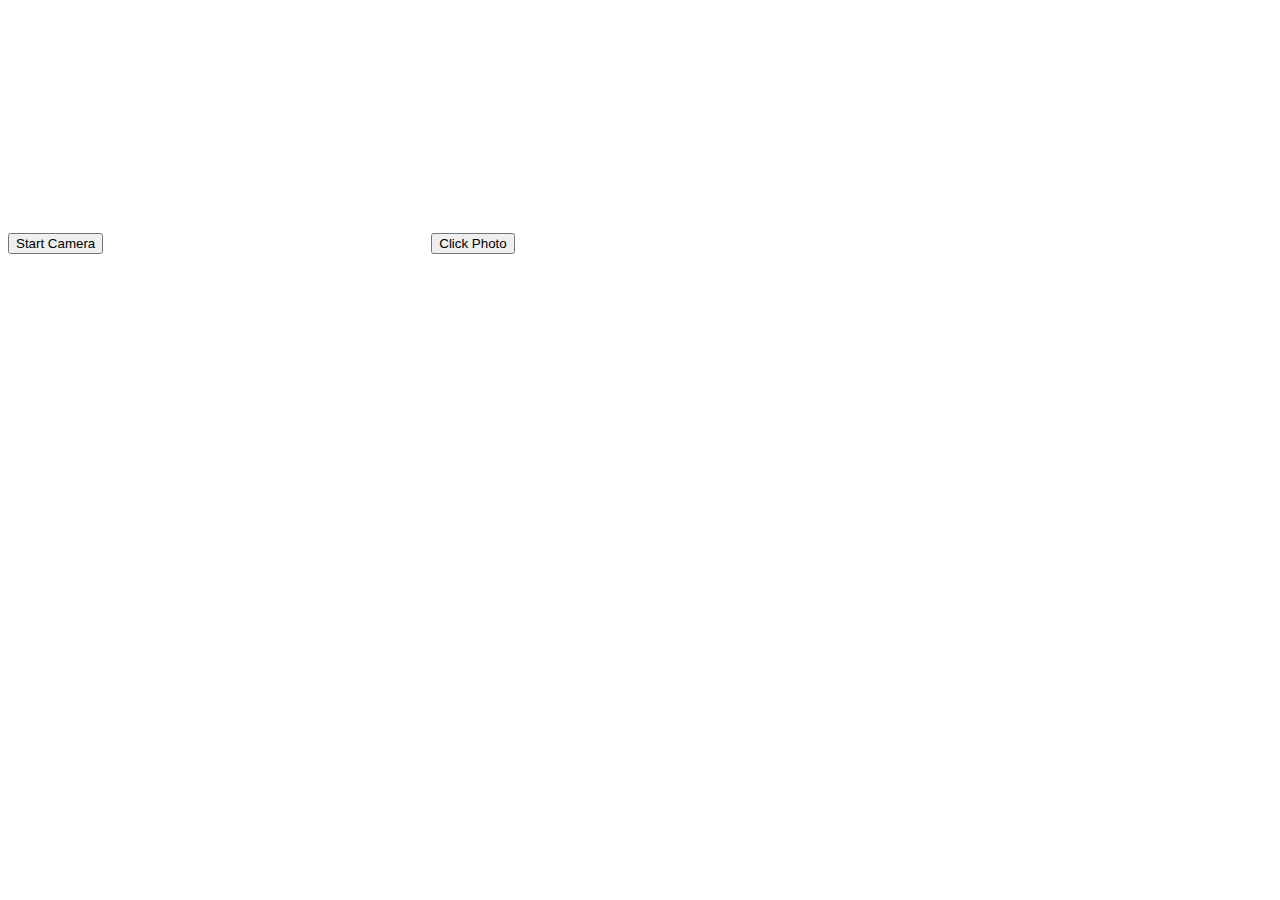
<file: camera.html>
<!DOCTYPE html>
<html lang="en">
<head>
  <meta charset="UTF-8">
  <meta http-equiv="X-UA-Compatible" content="IE=edge">
  <meta name="viewport" content="width=device-width, initial-scale=1.0">
  <title>Camera</title>
</head>
<body>
  <button id="start-camera">Start Camera</button>
  <video id="video" width="320" height="240" autoplay></video>
  <button id="click-photo">Click Photo</button>
  <canvas id="canvas" width="320" height="240"></canvas>

  <script>
    // etiquetas HTML
    let camera_button = document.querySelector("#start-camera");
    let video = document.querySelector("#video");
    let click_button = document.querySelector("#click-photo");
    let canvas = document.querySelector("#canvas");

    camera_button.addEventListener('click', async function() {
      let stream = await navigator.mediaDevices.getUserMedia({ video: true, audio: false });
      video.srcObject = stream;
    });

    click_button.addEventListener('click', function() {
      canvas.getContext('2d').drawImage(video, 0, 0, canvas.width, canvas.height);
      let image_data_url = canvas.toDataURL('image/jpeg');

      // data url of the image
      console.log(image_data_url);
    });
    
  </script>
</body>
</html>
</file>
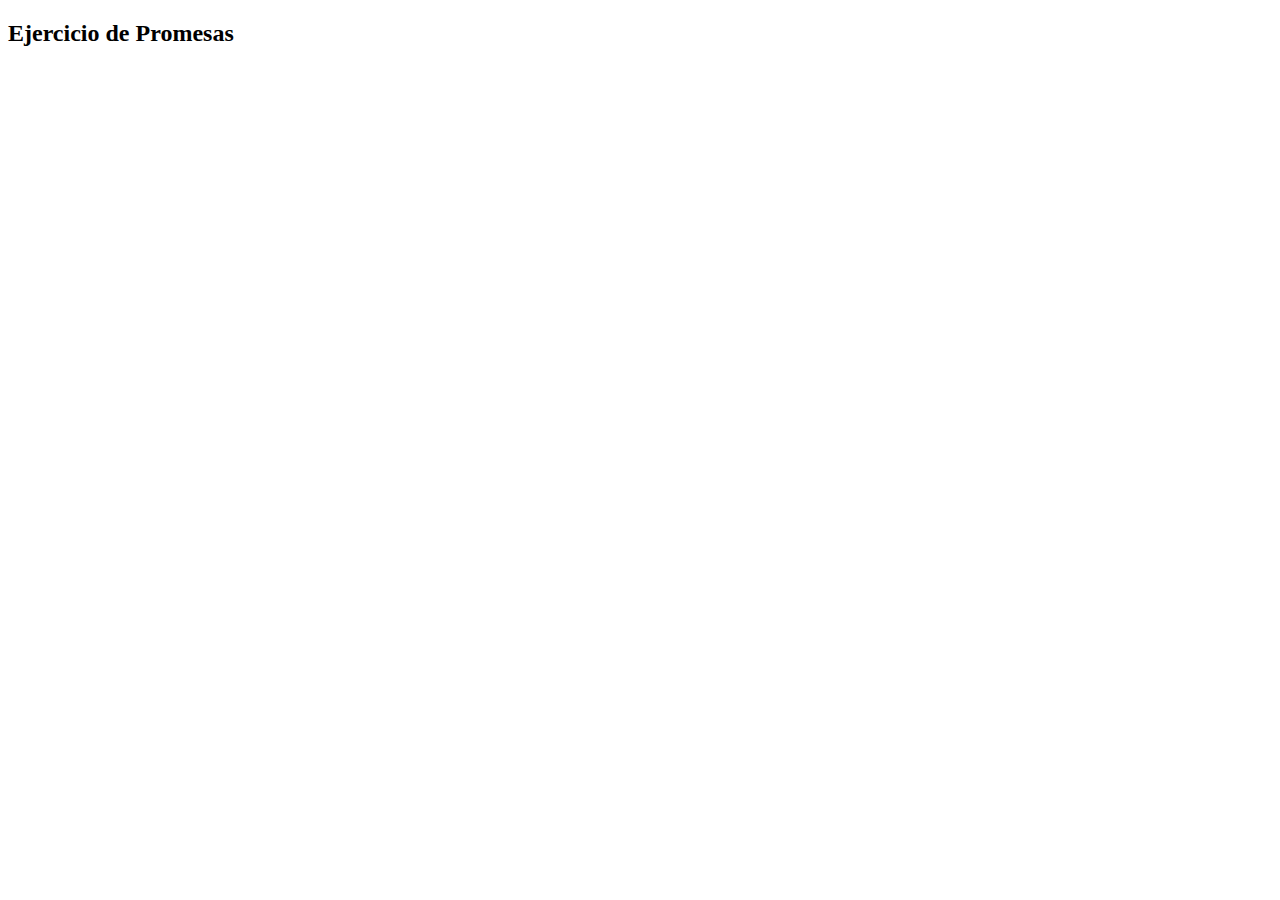
<file: ejercicio_promesas.html>
<!DOCTYPE html>
<html lang="en">
<head>
  <meta charset="UTF-8">
  <meta http-equiv="X-UA-Compatible" content="IE=edge">
  <meta name="viewport" content="width=device-width, initial-scale=1.0">
  <title>Document</title>
</head>
<body>
  <h2>Ejercicio de Promesas</h2>
  <script>
    function esperar3 () {
      return new Promise(function (TODO_OK, ALGUN_ERROR) {
        setTimeout(function () {
          console.log('Información Enviada');
        }, 3000)
      })
    }

    async function get_albumes () {
      const url = 'https://jsonplaceholder.typicode.com/photos'
      try {
        // intentamos ejecutar las siguientes instrucciones
        let albumes = await fetch(url)
        albumes = await albumes.json()

        albumes = albumes.slice(0, 20)
        albumes.map(  album => console.log(album.title)  )

        await esperar3()
      }

      catch (error) {
        // en caso de error
        console.log(error);
      }
    }

    get_albumes()
  </script>
</body>
</html>
</file>
